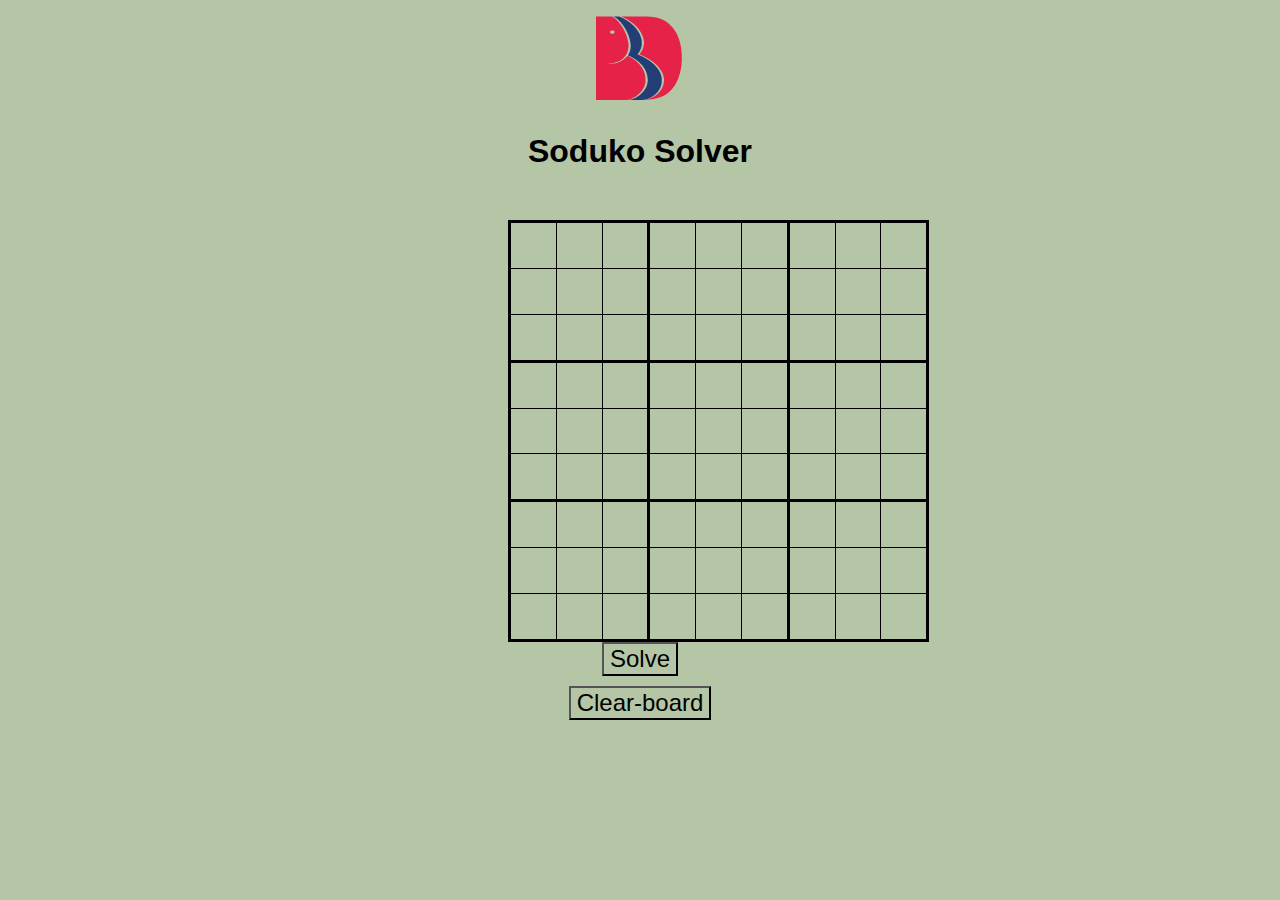
<file: index.html>
<!DOCTYPE html>
<html lang="en">

<head>
    <meta charset="UTF-8">
    <meta http-equiv="X-UA-Compatible" content="IE=edge">
    <meta name="viewport" content="width=device-width, initial-scale=1.0">
    <title>Sudoku Solver</title>
    <link rel="stylesheet" href="style03.css">
</head>

<body>
    <div id="container">
        <img src="bbd2.png" alt="">
        <h1 class="pad">Soduko Solver</h1>
        <table id="sudoku-board">
            <colgroup>
                <col>
                <col>
                <col>
                <colgroup>
                    <col>
                    <col>
                    <col>
                    <colgroup>
                        <col>
                        <col>
                        <col>
                        <tbody>
                            <tr>
                                <td contenteditable="true"></td>
                                <td contenteditable="true"></td>
                                <td contenteditable="true"></td>
                                <td contenteditable="true"></td>
                                <td contenteditable="true"></td>
                                <td contenteditable="true"></td>
                                <td contenteditable="true"></td>
                                <td contenteditable="true"></td>
                                <td contenteditable="true"></td>


                            </tr>
                            <tr>
                                <td contenteditable="true"></td>
                                <td contenteditable="true"></td>
                                <td contenteditable="true"></td>
                                <td contenteditable="true"></td>
                                <td contenteditable="true"></td>
                                <td contenteditable="true"></td>
                                <td contenteditable="true"></td>
                                <td contenteditable="true"></td>
                                <td contenteditable="true"></td>


                            </tr>
                            <tr>
                                <td contenteditable="true"></td>
                                <td contenteditable="true"></td>
                                <td contenteditable="true"></td>
                                <td contenteditable="true"></td>
                                <td contenteditable="true"></td>
                                <td contenteditable="true"></td>
                                <td contenteditable="true"></td>
                                <td contenteditable="true"></td>
                                <td contenteditable="true"></td>


                            </tr>
                        </tbody>
                        <tbody>
                            <tr>
                                <td contenteditable="true"></td>
                                <td contenteditable="true"></td>
                                <td contenteditable="true"></td>
                                <td contenteditable="true"></td>
                                <td contenteditable="true"></td>
                                <td contenteditable="true"></td>
                                <td contenteditable="true"></td>
                                <td contenteditable="true"></td>
                            </tr>
                            <tr>
                                <td contenteditable="true"></td>
                                <td contenteditable="true"></td>
                                <td contenteditable="true"></td>
                                <td contenteditable="true"></td>
                                <td contenteditable="true"></td>
                                <td contenteditable="true"></td>
                                <td contenteditable="true"></td>
                                <td contenteditable="true"></td>
                                <td contenteditable="true"></td>
                            </tr>
                            <tr>
                                <td contenteditable="true"></td>
                                <td contenteditable="true"></td>
                                <td contenteditable="true"></td>
                                <td contenteditable="true"></td>
                                <td contenteditable="true"></td>
                                <td contenteditable="true"></td>
                                <td contenteditable="true"></td>
                                <td contenteditable="true"></td>
                            </tr>
                        </tbody>
                        <tbody>
                            <tr>
                                <td contenteditable="true"></td>
                                <td contenteditable="true"></td>
                                <td contenteditable="true"></td>
                                <td contenteditable="true"></td>
                                <td contenteditable="true"></td>
                                <td contenteditable="true"></td>
                                <td contenteditable="true"></td>
                                <td contenteditable="true"></td>
                                <td contenteditable="true"></td>
                            </tr>
                            <tr>
                                <td contenteditable="true"></td>
                                <td contenteditable="true"></td>
                                <td contenteditable="true"></td>
                                <td contenteditable="true"></td>
                                <td contenteditable="true"></td>
                                <td contenteditable="true"></td>
                                <td contenteditable="true"></td>
                                <td contenteditable="true"></td>
                                <td contenteditable="true"></td>
                            </tr>
                            <tr>
                                <td contenteditable="true"></td>
                                <td contenteditable="true"></td>
                                <td contenteditable="true"></td>
                                <td contenteditable="true"></td>
                                <td contenteditable="true"></td>
                                <td contenteditable="true"></td>
                                <td contenteditable="true"></td>
                                <td contenteditable="true"></td>
                                <td contenteditable="true"></td>
                            </tr>
                        </tbody>
        </table>
        <div>
            <button id="solve-button">Solve</button>
        </div>
        <div>
            <button id="clear-button">Clear-board</button>
        </div>
    </div>


</body>
<script type="text/javascript" src="second.js"></script>


</html>
</file>
<file: style03.css>
body {
    font-family: Calibri, sans-serif;
    background-color: #B4C6A6;
}

#container {
    text-align: center;
}

table {
    border-collapse: collapse;
    font-size: 2em;
    margin-top: 50px;
    margin-left: 500px;
}

colgroup,
tbody {
    border: solid medium;
}

td {
    border: solid thin;
    height: 1.4em;
    width: 1.4em;
    text-align: center;
    padding: 0;
}

#solve-button {
    margin-bottom: 10px;
    font-size: 1.5em;
    background-color: #B4C6A6;
}

#clear-button {
    font-size: 1.5em;
    background-color: #B4C6A6;
}
</file>
